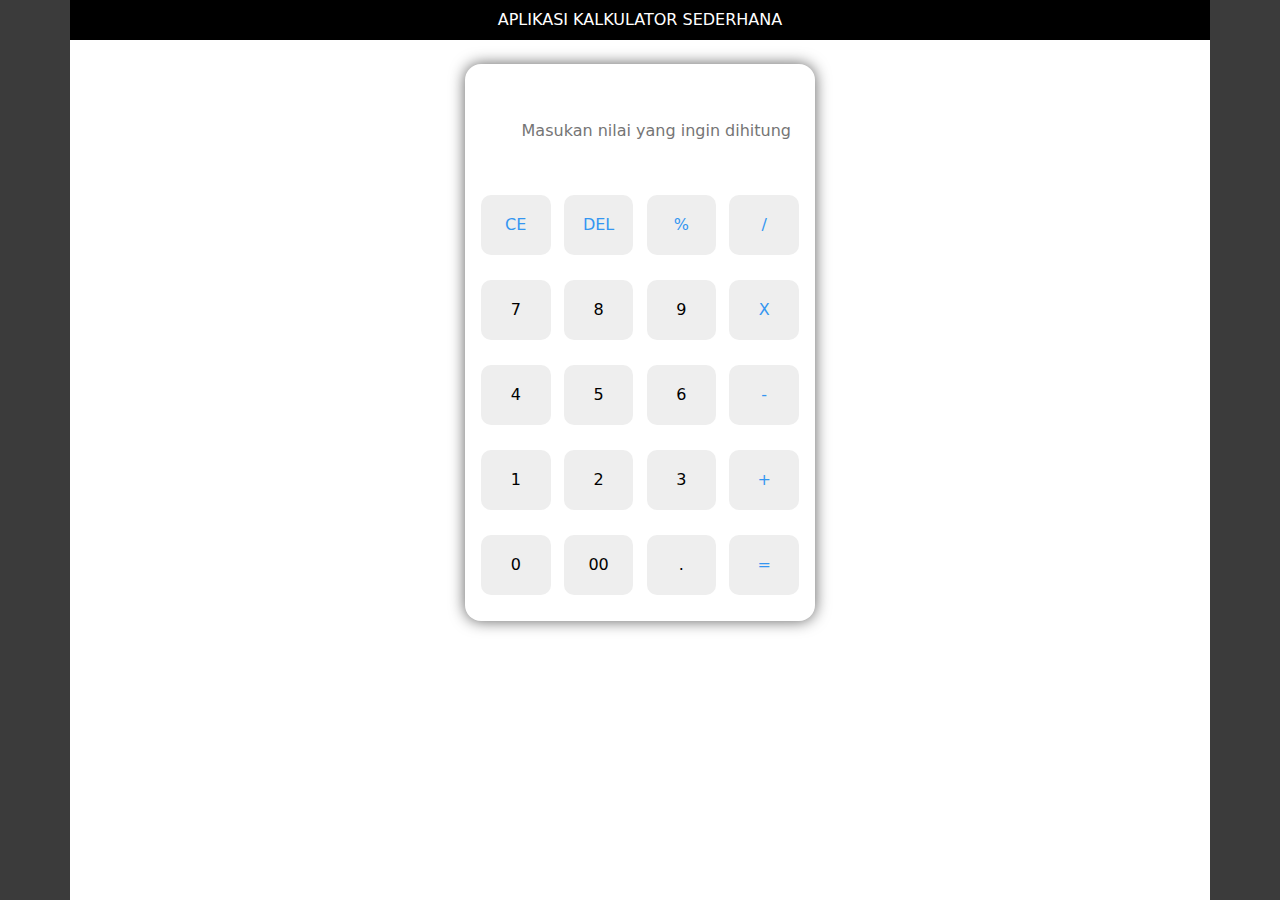
<file: acara8/index.html>
<!DOCTYPE html>
<html lang="en">
<head>
    <meta charset="UTF-8">
    <!-- Mengatur agar halaman web dapat responsif di berbagai perangkat -->
    <meta name="viewport" content="width=device-width, initial-scale=1.0">

    <!-- Menghubungkan file CSS eksternal bernama "style.css" -->
    <link rel="stylesheet" href="style.css">
    
    <!-- Menghubungkan Bootstrap 5.3.3 untuk memudahkan styling komponen -->
    <link href="https://cdn.jsdelivr.net/npm/bootstrap@5.3.3/dist/css/bootstrap.min.css" rel="stylesheet" integrity="sha384-QWTKZyjpPEjISv5WaRU9OFeRpok6YctnYmDr5pNlyT2bRjXh0JMhjY6hW+ALEwIH" crossorigin="anonymous">
    
    <!-- Judul halaman yang akan muncul di tab browser -->
    <title>Kalkulator Sederhana</title>
</head>
<body>
    <!-- Bagian utama halaman yang mengatur tampilan kalkulator -->
    <div class="container-fluid p-0 m-0 root-container w-100 h-100">
        <!-- Kontainer utama kalkulator yang menggunakan Bootstrap untuk styling dan tata letak -->
        <div class="container container-calculator bg-white w-100 h-100 d-flex flex-column justify-content-start align-items-center p-0">
            <!-- Bar navigasi yang menampilkan judul aplikasi kalkulator -->
            <nav class="navigation-bar d-flex justify-content-center align-items-center text-white m-0 p-0">
                <p class="m-0 p-0 text-uppercase">Aplikasi Kalkulator Sederhana</p>
            </nav>
            <!-- Bagian kalkulator tempat form input dan tombol operasi berada -->
            <div class="calculator m-4 p-3 rounded-4 d-flex flex-column">
                <!-- Form input untuk memasukkan nilai yang akan dihitung -->
                <form action="">
                    <div class="display-input">
                        <!-- Input field untuk menampilkan angka yang dimasukkan oleh pengguna -->
                        <input type="text" class="w-100 h-100 text-end p-2 input-field" placeholder="Masukan nilai yang ingin dihitung">
                    </div>
                </form>

                <!-- Kontainer untuk tombol-tombol operasi dan angka kalkulator -->
                <div class="container-button d-flex justify-content-between flex-wrap">
                    <!-- Tombol-tombol kalkulator termasuk operasi aritmatika dan angka -->
                    <button class="button btn-operasi" id="clear">CE</button>
                    <button class="button btn-operasi" id="delete">DEL</button>
                    <button class="button btn-operasi" id="persen">%</button>
                    <button class="button btn-operasi">/</button>
                    <button class="button">7</button>
                    <button class="button">8</button>
                    <button class="button">9</button>
                    <button class="button btn-operasi" id="perkalian">X</button>
                    <button class="button">4</button>
                    <button class="button">5</button>
                    <button class="button">6</button>
                    <button class="button btn-operasi" id="pengurangan">-</button>
                    <button class="button">1</button>
                    <button class="button">2</button>
                    <button class="button">3</button>
                    <button class="button btn-operasi" id="penjumlahan">+</button>
                    <button class="button">0</button>
                    <button class="button">00</button>
                    <button class="button" id="titik">.</button>
                    <button class="button btn-operasi" id="samaDengan">=</button>
                </div>
            </div>
        </div>
    </div>
    
    <!-- Menghubungkan Bootstrap JavaScript untuk mendukung beberapa interaksi dinamis -->
    <script src="https://cdn.jsdelivr.net/npm/bootstrap@5.3.3/dist/js/bootstrap.bundle.min.js" integrity="sha384-YvpcrYf0tY3lHB60NNkmXc5s9fDVZLESaAA55NDzOxhy9GkcIdslK1eN7N6jIeHz" crossorigin="anonymous"></script>
</body>
</html>
</file>
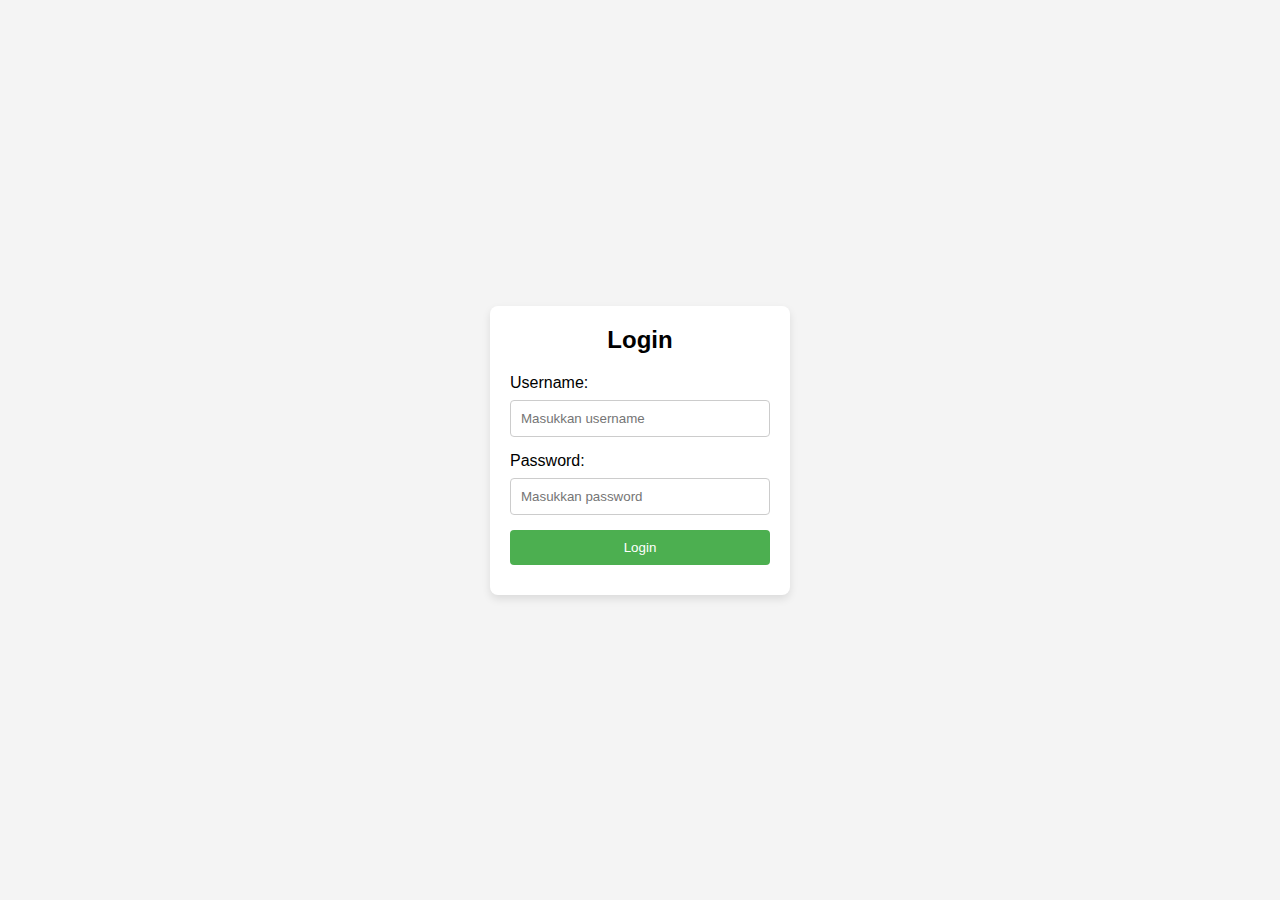
<file: latihan1/index.html>
<!DOCTYPE html>
<html lang="en">
<head>
    <meta charset="UTF-8">
    <meta name="viewport" content="width=device-width, initial-scale=1.0">
    <title>Form Login</title>
    <link rel="stylesheet" href="style.css">
</head>
<body>
    <div class="container">
        <h2>Login</h2>
        <form id="loginform">
            <label for="username">Username:</label>
            <input type="text" id="username" name="username" placeholder="Masukkan username" required>

            <label for="password">Password:</label>
            <input type="password" id="password" name="password" placeholder="Masukkan password" required>

            <button type="submit">Login</button>
        </form>

        <p id="error-message"></p>
    </div>
    
    <script src="script.js"></script>
</body>
</html>
</file>
<file: latihan1/style.css>
* {
    margin: 0;
    padding: 0;
    box-sizing: border-box;
}

body {
    font-family: Arial, sans-serif;
    display: flex;
    justify-content: center;
    align-items: center;
    height: 100vh;
    background-color: #f4f4f4;
}

.container {
    width: 300px;
    padding: 20px;
    background-color: white;
    border-radius: 8px;
    box-shadow: 0 4px 8px rgba(0, 0, 0, 0.1); /* Ubah nilai alpha menjadi 0.1 */
}

h2 {
    text-align: center;
    margin-bottom: 20px;
}

label {
    margin-bottom: 8px;
    display: block;
}

input {
    width: 100%;
    padding: 10px;
    margin-bottom: 15px;
    border: 1px solid #ccc;
    border-radius: 4px;
}

button {
    width: 100%;
    padding: 10px;
    background-color: #4CAF50;
    color: white;
    border: none;
    border-radius: 4px;
    cursor: pointer;
}

button:hover {
    background-color: #45a049;
}

#error-message {
    color: red;
    text-align: center;
    margin-top: 10px;
    margin-bottom: 10px; /* Tambahkan margin-bottom untuk jarak */
}
</file>
<file: acara8/style.css>
/* 
    Reset
 */
 html, body {
    padding: 0 !important;
    margin: 0 !important;
    height: 100%;
}

/* 
    root container
*/
.root-container{
    background-color: rgb(59, 59, 59);
}

/* 
    Navigation Bar
*/
.navigation-bar{
    width: 100%;
    height: 40px;
    background: #000;
}

.calculator{
    background: #fff;
    box-shadow: 0px 0px 15px rgb(95, 95, 95);
    width: 350px;
}

.display-input{
    height: 100px;
}

.input-field{
    border: none;
}

.input-field:focus{
    outline: none;
}

.container-button button {
    flex-basis: calc(25% - 10px);
    margin-top: 15px;
    margin-bottom: 10px;
    height: 60px;
    border-radius: 10px;
    background-color: #eee;
    border: none;
}

.button:hover{
    background-color: #ccc;
}

.btn-operasi{
    color: rgb(52, 150, 241) !important;
}
</file>
